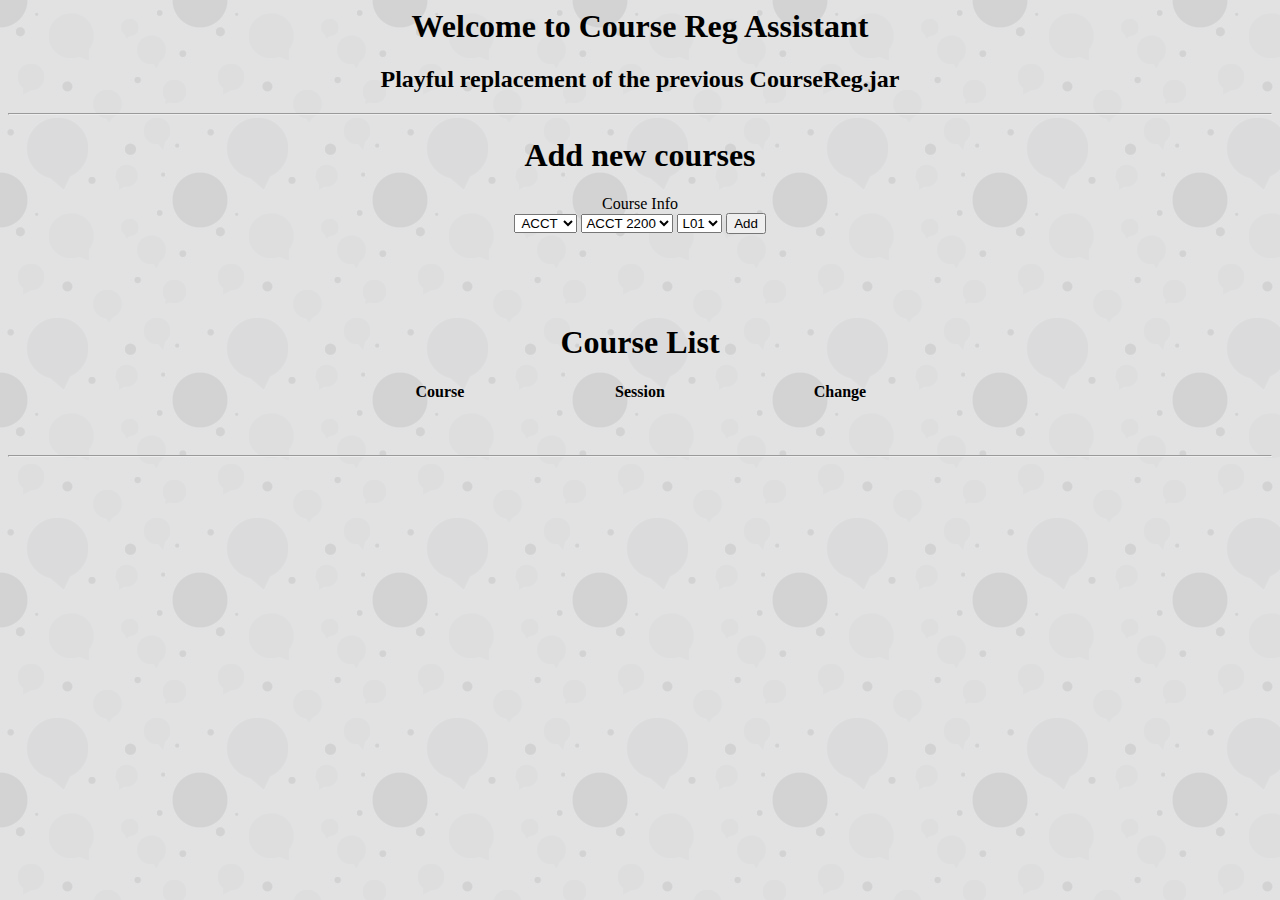
<file: index.html>
<html>
  <head>
    <title>Course Reg Assistant</title>
    <link href="css/application.css" rel="stylesheet" type="text/css"/>
    <script src="js/jquery.min.js"></script>
    <script src="js/data.js"></script>
    <script src="js/render.js"></script>
    <script src="js/application.js"></script>
  </head>
  <body>
    <h1>
      Welcome to Course Reg Assistant
    </h1>
    <h2>
      Playful replacement of the previous CourseReg.jar
    </h2>
    <hr>
    <section class='box' id='select_course'>
      <h1>Add new courses</h1>
      <div class='control-group'>
	<label class="control-label" for="course_title">Course Info</label>
	<div class='controls'>
	  <select id="course_title" name="course_title">
	    <option value="1">Please Select</option>
	  </select>
	  <select id="course_code" name="course_code">
	    <option value="1">Please Select</option>
	  </select>
	  <select id="course_session" name="course_session">
	    <option value="1">Please Select</option>
	  </select>
	  <button class='course_add_button'>Add</button>
          <p style='visibility: hidden' class='flash'>some text</p>
	</div>
      </div>
    </section>
    <br>
    <section class='box' id='course_list'>
      <h1>Course List<h1>
	<table id='course_table' align='center'>
	  <tr>
	    <th>Course</th>
	    <th>Session</th>
	    <th>Change</th>
	  </tr>
	</table>
        <br>
    </session>
    <hr>
    <br>
    <br>
    <section class='box' id='show_schedule'>
    </section>
  </body>
</html>
</file>
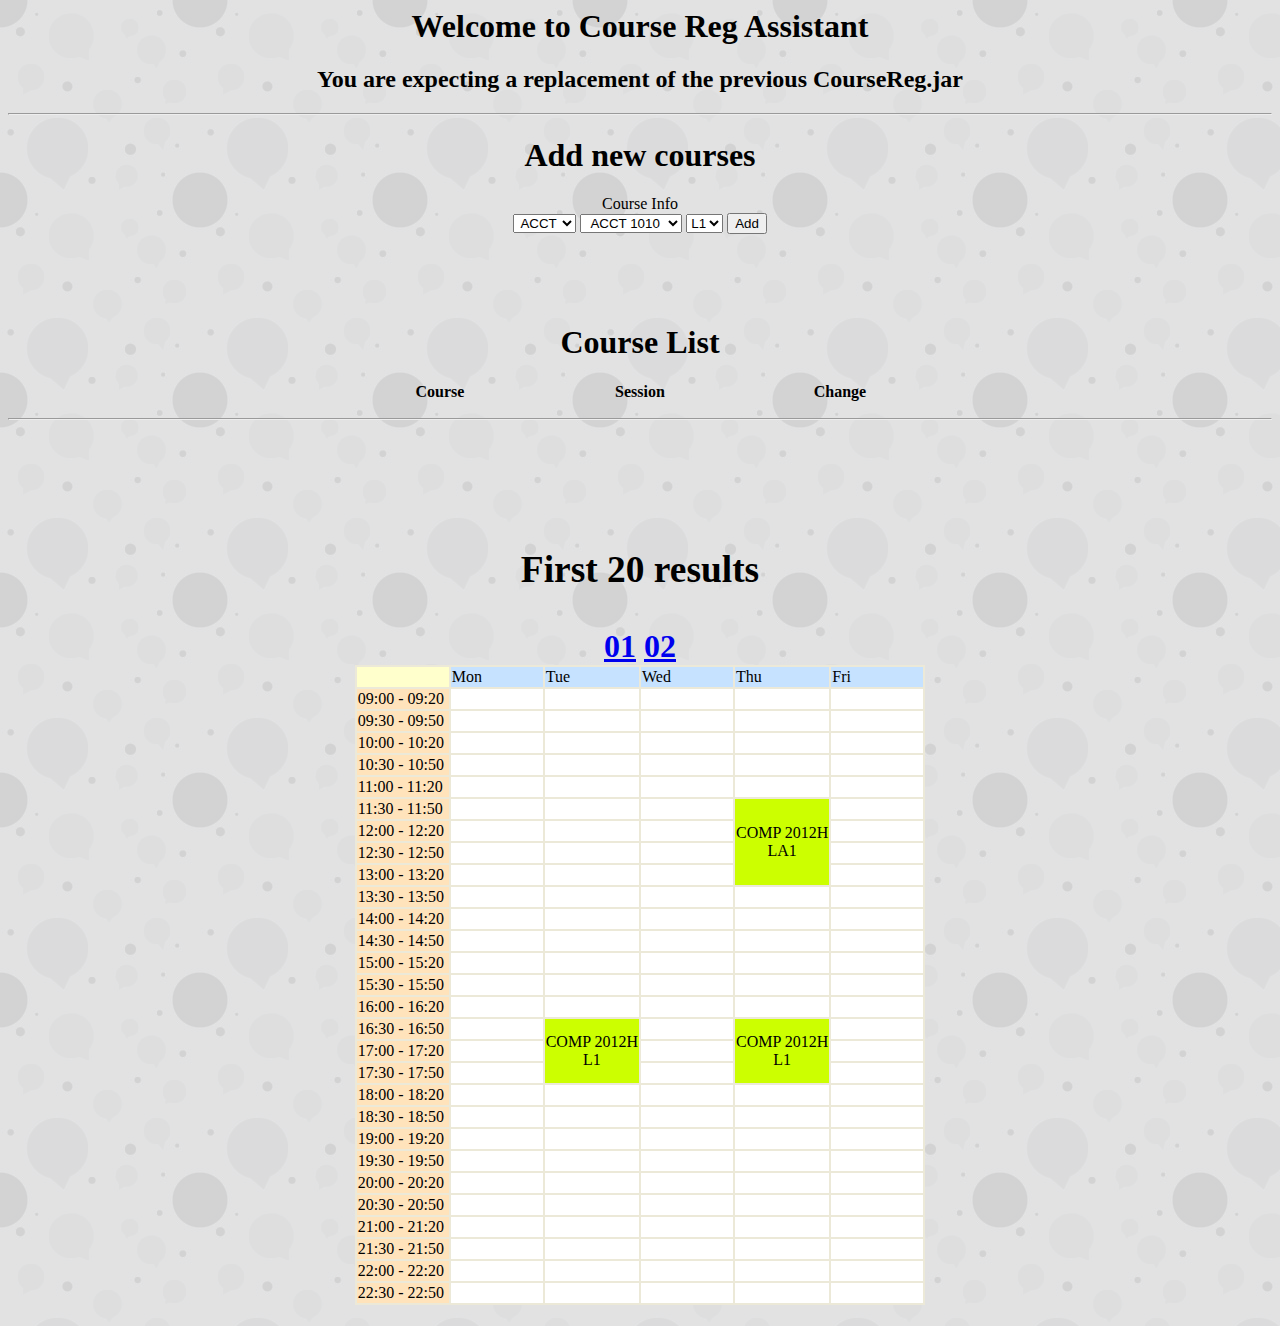
<file: 1.html>
<html>
	<head>
		<title>Course Reg Assistant</title>
		<!--<link href="bootstrap.min.css" rel="stylesheet" type="text/css"/>-->
    <link href="application.css" rel="stylesheet" type="text/css"/>
    <script src="jquery.min.js"></script>
    <!--<script src="bootstrap.min.js"></script>-->
		<script src="data.js"></script>
		<script src="application.js"></script>
	</head>
	<body>
		<h1>
			Welcome to Course Reg Assistant
		</h1>
		<h2>
			You are expecting a replacement of the previous CourseReg.jar
		</h2>
		<hr>
		<section class='box1' id='select_course'>
  		<h1>Add new courses</h1>
		  <div class='control-group'>
		    <label class="control-label" for="course_title">Course Info</label>
		    <div class='controls'>
		      <select id="course_title" name="course_title">
		      	<option value="1">Please Select</option>
		      </select>
		      <select id="course_code" name="course_code">
		      	<option value="1">Please Select</option>
		      </select>
		      <select id="course_session" name="course_session">
		      	<option value="1">Please Select</option>
		      </select>
		      <button class='course_add_button'>Add</button>
          <p style='visibility: hidden' class='flash'>some text</p>
		    </div>
		  </div>
		</section>
		<br>
		<section class='box2' id='course_list'>
			<h1>Course List<h1>
			<table id='course_table' align='center'>
				<tr>
					<th>Course</th>
					<th>Session</th>
					<th>Change</th>
				</tr>
			</table>
    </session>
    <hr>
    <br>
    <br>
    <session class='box3' id='show_schedule'>
    	<h3>First 20 results</h3>
    	<a href="#01">01</a>
    	<a href="#02">02</a>
    	<session id='01'>
    	<td colspan="2" nowrap="nowrap">
   <table bgcolor="#ECE9D8" border="0" class="mini_timetable" align='center'>
    <tr>
     <td bgcolor="#FFFFCC" nowrap="nowrap">
      <div class="timetable">
      </div>
     </td>
     <td bgcolor="#C6E2FF" height="5" nowrap="nowrap" width="90">
      <div class="timetable">
       Mon
      </div>
     </td>
     <td bgcolor="#C6E2FF" height="5" nowrap="nowrap" width="90">
      <div class="timetable">
       Tue
      </div>
     </td>
     <td bgcolor="#C6E2FF" height="5" nowrap="nowrap" width="90">
      <div class="timetable">
       Wed
      </div>
     </td>
     <td bgcolor="#C6E2FF" height="5" nowrap="nowrap" width="90">
      <div class="timetable">
       Thu
      </div>
     </td>
     <td bgcolor="#C6E2FF" height="5" nowrap="nowrap" width="90">
      <div class="timetable">
       Fri
      </div>
     </td>
    </tr>
<tr><td bgcolor="#FFE3BB" height="5" nowrap="nowrap" width="90"><div class="timetable">09:00 - 09:20</div></td><td bgcolor="#FFFFFF" height="5" nowrap="nowrap" width="90"></td><td bgcolor="#FFFFFF" height="5" nowrap="nowrap" width="90"></td><td bgcolor="#FFFFFF" height="5" nowrap="nowrap" width="90"></td><td bgcolor="#FFFFFF" height="5" nowrap="nowrap" width="90"></td><td bgcolor="#FFFFFF" height="5" nowrap="nowrap" width="90"></td></tr><tr><td bgcolor="#FFE3BB" height="5" nowrap="nowrap" width="90"><div class="timetable">09:30 - 09:50</div></td><td bgcolor="#FFFFFF" height="5" nowrap="nowrap" width="90"></td><td bgcolor="#FFFFFF" height="5" nowrap="nowrap" width="90"></td><td bgcolor="#FFFFFF" height="5" nowrap="nowrap" width="90"></td><td bgcolor="#FFFFFF" height="5" nowrap="nowrap" width="90"></td><td bgcolor="#FFFFFF" height="5" nowrap="nowrap" width="90"></td></tr><tr><td bgcolor="#FFE3BB" height="5" nowrap="nowrap" width="90"><div class="timetable">10:00 - 10:20</div></td><td bgcolor="#FFFFFF" height="5" nowrap="nowrap" width="90"></td><td bgcolor="#FFFFFF" height="5" nowrap="nowrap" width="90"></td><td bgcolor="#FFFFFF" height="5" nowrap="nowrap" width="90"></td><td bgcolor="#FFFFFF" height="5" nowrap="nowrap" width="90"></td><td bgcolor="#FFFFFF" height="5" nowrap="nowrap" width="90"></td></tr><tr><td bgcolor="#FFE3BB" height="5" nowrap="nowrap" width="90"><div class="timetable">10:30 - 10:50</div></td><td bgcolor="#FFFFFF" height="5" nowrap="nowrap" width="90"></td><td bgcolor="#FFFFFF" height="5" nowrap="nowrap" width="90"></td><td bgcolor="#FFFFFF" height="5" nowrap="nowrap" width="90"></td><td bgcolor="#FFFFFF" height="5" nowrap="nowrap" width="90"></td><td bgcolor="#FFFFFF" height="5" nowrap="nowrap" width="90"></td></tr><tr><td bgcolor="#FFE3BB" height="5" nowrap="nowrap" width="90"><div class="timetable">11:00 - 11:20</div></td><td bgcolor="#FFFFFF" height="5" nowrap="nowrap" width="90"></td><td bgcolor="#FFFFFF" height="5" nowrap="nowrap" width="90"></td><td bgcolor="#FFFFFF" height="5" nowrap="nowrap" width="90"></td><td bgcolor="#FFFFFF" height="5" nowrap="nowrap" width="90"></td><td bgcolor="#FFFFFF" height="5" nowrap="nowrap" width="90"></td></tr><tr><td bgcolor="#FFE3BB" height="5" nowrap="nowrap" width="90"><div class="timetable">11:30 - 11:50</div></td><td bgcolor="#FFFFFF" height="5" nowrap="nowrap" width="90"></td><td bgcolor="#FFFFFF" height="5" nowrap="nowrap" width="90"></td><td bgcolor="#FFFFFF" height="5" nowrap="nowrap" width="90"></td><td align="center" bgcolor="#ccff00" height="5" nowrap="nowrap" rowspan="4" width="90"><div class="timetable"></div><div class="timetable">COMP 2012H<br/>LA1</div></td><td bgcolor="#FFFFFF" height="5" nowrap="nowrap" width="90"></td></tr><tr><td bgcolor="#FFE3BB" height="5" nowrap="nowrap" width="90"><div class="timetable">12:00 - 12:20</div></td><td bgcolor="#FFFFFF" height="5" nowrap="nowrap" width="90"></td><td bgcolor="#FFFFFF" height="5" nowrap="nowrap" width="90"></td><td bgcolor="#FFFFFF" height="5" nowrap="nowrap" width="90"></td><td bgcolor="#FFFFFF" height="5" nowrap="nowrap" width="90"></td></tr><tr><td bgcolor="#FFE3BB" height="5" nowrap="nowrap" width="90"><div class="timetable">12:30 - 12:50</div></td><td bgcolor="#FFFFFF" height="5" nowrap="nowrap" width="90"></td><td bgcolor="#FFFFFF" height="5" nowrap="nowrap" width="90"></td><td bgcolor="#FFFFFF" height="5" nowrap="nowrap" width="90"></td><td bgcolor="#FFFFFF" height="5" nowrap="nowrap" width="90"></td></tr><tr><td bgcolor="#FFE3BB" height="5" nowrap="nowrap" width="90"><div class="timetable">13:00 - 13:20</div></td><td bgcolor="#FFFFFF" height="5" nowrap="nowrap" width="90"></td><td bgcolor="#FFFFFF" height="5" nowrap="nowrap" width="90"></td><td bgcolor="#FFFFFF" height="5" nowrap="nowrap" width="90"></td><td bgcolor="#FFFFFF" height="5" nowrap="nowrap" width="90"></td></tr><tr><td bgcolor="#FFE3BB" height="5" nowrap="nowrap" width="90"><div class="timetable">13:30 - 13:50</div></td><td bgcolor="#FFFFFF" height="5" nowrap="nowrap" width="90"></td><td bgcolor="#FFFFFF" height="5" nowrap="nowrap" width="90"></td><td bgcolor="#FFFFFF" height="5" nowrap="nowrap" width="90"></td><td bgcolor="#FFFFFF" height="5" nowrap="nowrap" width="90"></td><td bgcolor="#FFFFFF" height="5" nowrap="nowrap" width="90"></td></tr><tr><td bgcolor="#FFE3BB" height="5" nowrap="nowrap" width="90"><div class="timetable">14:00 - 14:20</div></td><td bgcolor="#FFFFFF" height="5" nowrap="nowrap" width="90"></td><td bgcolor="#FFFFFF" height="5" nowrap="nowrap" width="90"></td><td bgcolor="#FFFFFF" height="5" nowrap="nowrap" width="90"></td><td bgcolor="#FFFFFF" height="5" nowrap="nowrap" width="90"></td><td bgcolor="#FFFFFF" height="5" nowrap="nowrap" width="90"></td></tr><tr><td bgcolor="#FFE3BB" height="5" nowrap="nowrap" width="90"><div class="timetable">14:30 - 14:50</div></td><td bgcolor="#FFFFFF" height="5" nowrap="nowrap" width="90"></td><td bgcolor="#FFFFFF" height="5" nowrap="nowrap" width="90"></td><td bgcolor="#FFFFFF" height="5" nowrap="nowrap" width="90"></td><td bgcolor="#FFFFFF" height="5" nowrap="nowrap" width="90"></td><td bgcolor="#FFFFFF" height="5" nowrap="nowrap" width="90"></td></tr><tr><td bgcolor="#FFE3BB" height="5" nowrap="nowrap" width="90"><div class="timetable">15:00 - 15:20</div></td><td bgcolor="#FFFFFF" height="5" nowrap="nowrap" width="90"></td><td bgcolor="#FFFFFF" height="5" nowrap="nowrap" width="90"></td><td bgcolor="#FFFFFF" height="5" nowrap="nowrap" width="90"></td><td bgcolor="#FFFFFF" height="5" nowrap="nowrap" width="90"></td><td bgcolor="#FFFFFF" height="5" nowrap="nowrap" width="90"></td></tr><tr><td bgcolor="#FFE3BB" height="5" nowrap="nowrap" width="90"><div class="timetable">15:30 - 15:50</div></td><td bgcolor="#FFFFFF" height="5" nowrap="nowrap" width="90"></td><td bgcolor="#FFFFFF" height="5" nowrap="nowrap" width="90"></td><td bgcolor="#FFFFFF" height="5" nowrap="nowrap" width="90"></td><td bgcolor="#FFFFFF" height="5" nowrap="nowrap" width="90"></td><td bgcolor="#FFFFFF" height="5" nowrap="nowrap" width="90"></td></tr><tr><td bgcolor="#FFE3BB" height="5" nowrap="nowrap" width="90"><div class="timetable">16:00 - 16:20</div></td><td bgcolor="#FFFFFF" height="5" nowrap="nowrap" width="90"></td><td bgcolor="#FFFFFF" height="5" nowrap="nowrap" width="90"></td><td bgcolor="#FFFFFF" height="5" nowrap="nowrap" width="90"></td><td bgcolor="#FFFFFF" height="5" nowrap="nowrap" width="90"></td><td bgcolor="#FFFFFF" height="5" nowrap="nowrap" width="90"></td></tr><tr><td bgcolor="#FFE3BB" height="5" nowrap="nowrap" width="90"><div class="timetable">16:30 - 16:50</div></td><td bgcolor="#FFFFFF" height="5" nowrap="nowrap" width="90"></td><td align="center" bgcolor="#ccff00" height="5" nowrap="nowrap" rowspan="3" width="90"><div class="timetable"></div><div class="timetable">COMP 2012H<br/>L1</div></td><td bgcolor="#FFFFFF" height="5" nowrap="nowrap" width="90"></td><td align="center" bgcolor="#ccff00" height="5" nowrap="nowrap" rowspan="3" width="90"><div class="timetable"></div><div class="timetable">COMP 2012H<br/>L1</div></td><td bgcolor="#FFFFFF" height="5" nowrap="nowrap" width="90"></td></tr><tr><td bgcolor="#FFE3BB" height="5" nowrap="nowrap" width="90"><div class="timetable">17:00 - 17:20</div></td><td bgcolor="#FFFFFF" height="5" nowrap="nowrap" width="90"></td><td bgcolor="#FFFFFF" height="5" nowrap="nowrap" width="90"></td><td bgcolor="#FFFFFF" height="5" nowrap="nowrap" width="90"></td></tr><tr><td bgcolor="#FFE3BB" height="5" nowrap="nowrap" width="90"><div class="timetable">17:30 - 17:50</div></td><td bgcolor="#FFFFFF" height="5" nowrap="nowrap" width="90"></td><td bgcolor="#FFFFFF" height="5" nowrap="nowrap" width="90"></td><td bgcolor="#FFFFFF" height="5" nowrap="nowrap" width="90"></td></tr><tr><td bgcolor="#FFE3BB" height="5" nowrap="nowrap" width="90"><div class="timetable">18:00 - 18:20</div></td><td bgcolor="#FFFFFF" height="5" nowrap="nowrap" width="90"></td><td bgcolor="#FFFFFF" height="5" nowrap="nowrap" width="90"></td><td bgcolor="#FFFFFF" height="5" nowrap="nowrap" width="90"></td><td bgcolor="#FFFFFF" height="5" nowrap="nowrap" width="90"></td><td bgcolor="#FFFFFF" height="5" nowrap="nowrap" width="90"></td></tr><tr><td bgcolor="#FFE3BB" height="5" nowrap="nowrap" width="90"><div class="timetable">18:30 - 18:50</div></td><td bgcolor="#FFFFFF" height="5" nowrap="nowrap" width="90"></td><td bgcolor="#FFFFFF" height="5" nowrap="nowrap" width="90"></td><td bgcolor="#FFFFFF" height="5" nowrap="nowrap" width="90"></td><td bgcolor="#FFFFFF" height="5" nowrap="nowrap" width="90"></td><td bgcolor="#FFFFFF" height="5" nowrap="nowrap" width="90"></td></tr><tr><td bgcolor="#FFE3BB" height="5" nowrap="nowrap" width="90"><div class="timetable">19:00 - 19:20</div></td><td bgcolor="#FFFFFF" height="5" nowrap="nowrap" width="90"></td><td bgcolor="#FFFFFF" height="5" nowrap="nowrap" width="90"></td><td bgcolor="#FFFFFF" height="5" nowrap="nowrap" width="90"></td><td bgcolor="#FFFFFF" height="5" nowrap="nowrap" width="90"></td><td bgcolor="#FFFFFF" height="5" nowrap="nowrap" width="90"></td></tr><tr><td bgcolor="#FFE3BB" height="5" nowrap="nowrap" width="90"><div class="timetable">19:30 - 19:50</div></td><td bgcolor="#FFFFFF" height="5" nowrap="nowrap" width="90"></td><td bgcolor="#FFFFFF" height="5" nowrap="nowrap" width="90"></td><td bgcolor="#FFFFFF" height="5" nowrap="nowrap" width="90"></td><td bgcolor="#FFFFFF" height="5" nowrap="nowrap" width="90"></td><td bgcolor="#FFFFFF" height="5" nowrap="nowrap" width="90"></td></tr><tr><td bgcolor="#FFE3BB" height="5" nowrap="nowrap" width="90"><div class="timetable">20:00 - 20:20</div></td><td bgcolor="#FFFFFF" height="5" nowrap="nowrap" width="90"></td><td bgcolor="#FFFFFF" height="5" nowrap="nowrap" width="90"></td><td bgcolor="#FFFFFF" height="5" nowrap="nowrap" width="90"></td><td bgcolor="#FFFFFF" height="5" nowrap="nowrap" width="90"></td><td bgcolor="#FFFFFF" height="5" nowrap="nowrap" width="90"></td></tr><tr><td bgcolor="#FFE3BB" height="5" nowrap="nowrap" width="90"><div class="timetable">20:30 - 20:50</div></td><td bgcolor="#FFFFFF" height="5" nowrap="nowrap" width="90"></td><td bgcolor="#FFFFFF" height="5" nowrap="nowrap" width="90"></td><td bgcolor="#FFFFFF" height="5" nowrap="nowrap" width="90"></td><td bgcolor="#FFFFFF" height="5" nowrap="nowrap" width="90"></td><td bgcolor="#FFFFFF" height="5" nowrap="nowrap" width="90"></td></tr><tr><td bgcolor="#FFE3BB" height="5" nowrap="nowrap" width="90"><div class="timetable">21:00 - 21:20</div></td><td bgcolor="#FFFFFF" height="5" nowrap="nowrap" width="90"></td><td bgcolor="#FFFFFF" height="5" nowrap="nowrap" width="90"></td><td bgcolor="#FFFFFF" height="5" nowrap="nowrap" width="90"></td><td bgcolor="#FFFFFF" height="5" nowrap="nowrap" width="90"></td><td bgcolor="#FFFFFF" height="5" nowrap="nowrap" width="90"></td></tr><tr><td bgcolor="#FFE3BB" height="5" nowrap="nowrap" width="90"><div class="timetable">21:30 - 21:50</div></td><td bgcolor="#FFFFFF" height="5" nowrap="nowrap" width="90"></td><td bgcolor="#FFFFFF" height="5" nowrap="nowrap" width="90"></td><td bgcolor="#FFFFFF" height="5" nowrap="nowrap" width="90"></td><td bgcolor="#FFFFFF" height="5" nowrap="nowrap" width="90"></td><td bgcolor="#FFFFFF" height="5" nowrap="nowrap" width="90"></td></tr><tr><td bgcolor="#FFE3BB" height="5" nowrap="nowrap" width="90"><div class="timetable">22:00 - 22:20</div></td><td bgcolor="#FFFFFF" height="5" nowrap="nowrap" width="90"></td><td bgcolor="#FFFFFF" height="5" nowrap="nowrap" width="90"></td><td bgcolor="#FFFFFF" height="5" nowrap="nowrap" width="90"></td><td bgcolor="#FFFFFF" height="5" nowrap="nowrap" width="90"></td><td bgcolor="#FFFFFF" height="5" nowrap="nowrap" width="90"></td></tr><tr><td bgcolor="#FFE3BB" height="5" nowrap="nowrap" width="90"><div class="timetable">22:30 - 22:50</div></td><td bgcolor="#FFFFFF" height="5" nowrap="nowrap" width="90"></td><td bgcolor="#FFFFFF" height="5" nowrap="nowrap" width="90"></td><td bgcolor="#FFFFFF" height="5" nowrap="nowrap" width="90"></td><td bgcolor="#FFFFFF" height="5" nowrap="nowrap" width="90"></td><td bgcolor="#FFFFFF" height="5" nowrap="nowrap" width="90"></td></tr>
   </table>
  </td>

    	</session>
    </session>
	</body>
</html>
</file>
<file: css/application.css>
body {
    background: url("../assets/bg.png");
}

body > h1 {
    text-align: center;
}

body > h2 {
    text-align: center;
}

#select_course {
    text-align: center;
}

#course_list {
    text-align: center;
}

#course_table {
    width: 600px;
    border-collapse: collapse;
    vertical-align: center;
    text-align: center;
}

#course_table td, th {
    width: 200px;
    text-align: center;
}

#show_table {
    text-align: center;
}

option {
    text-align: center;
}

.flash {
    color: red;
}

.timetable {
    font-family:"Arial";
    font-size: 8.5pt;
    text-align: center;
}

#show_schedule {
    font-size: 0pt;
}
</file>
<file: application.css>
body {
	background: url("bg.png");
}

body > h1 {
	text-align: center;
}

body > h2 {
	text-align: center;
}

#select_course {
	text-align: center;
}

#course_list {
	text-align: center;
}

#course_table {
	width: 600px;
	border-collapse: collapse;
	vertical-align: center;
	text-align: center;
}

#course_table td, th {
	width: 200px;
	text-align: center;
}

option {
	text-align: center;
}

.flash {
	color: red;
}
</file>
